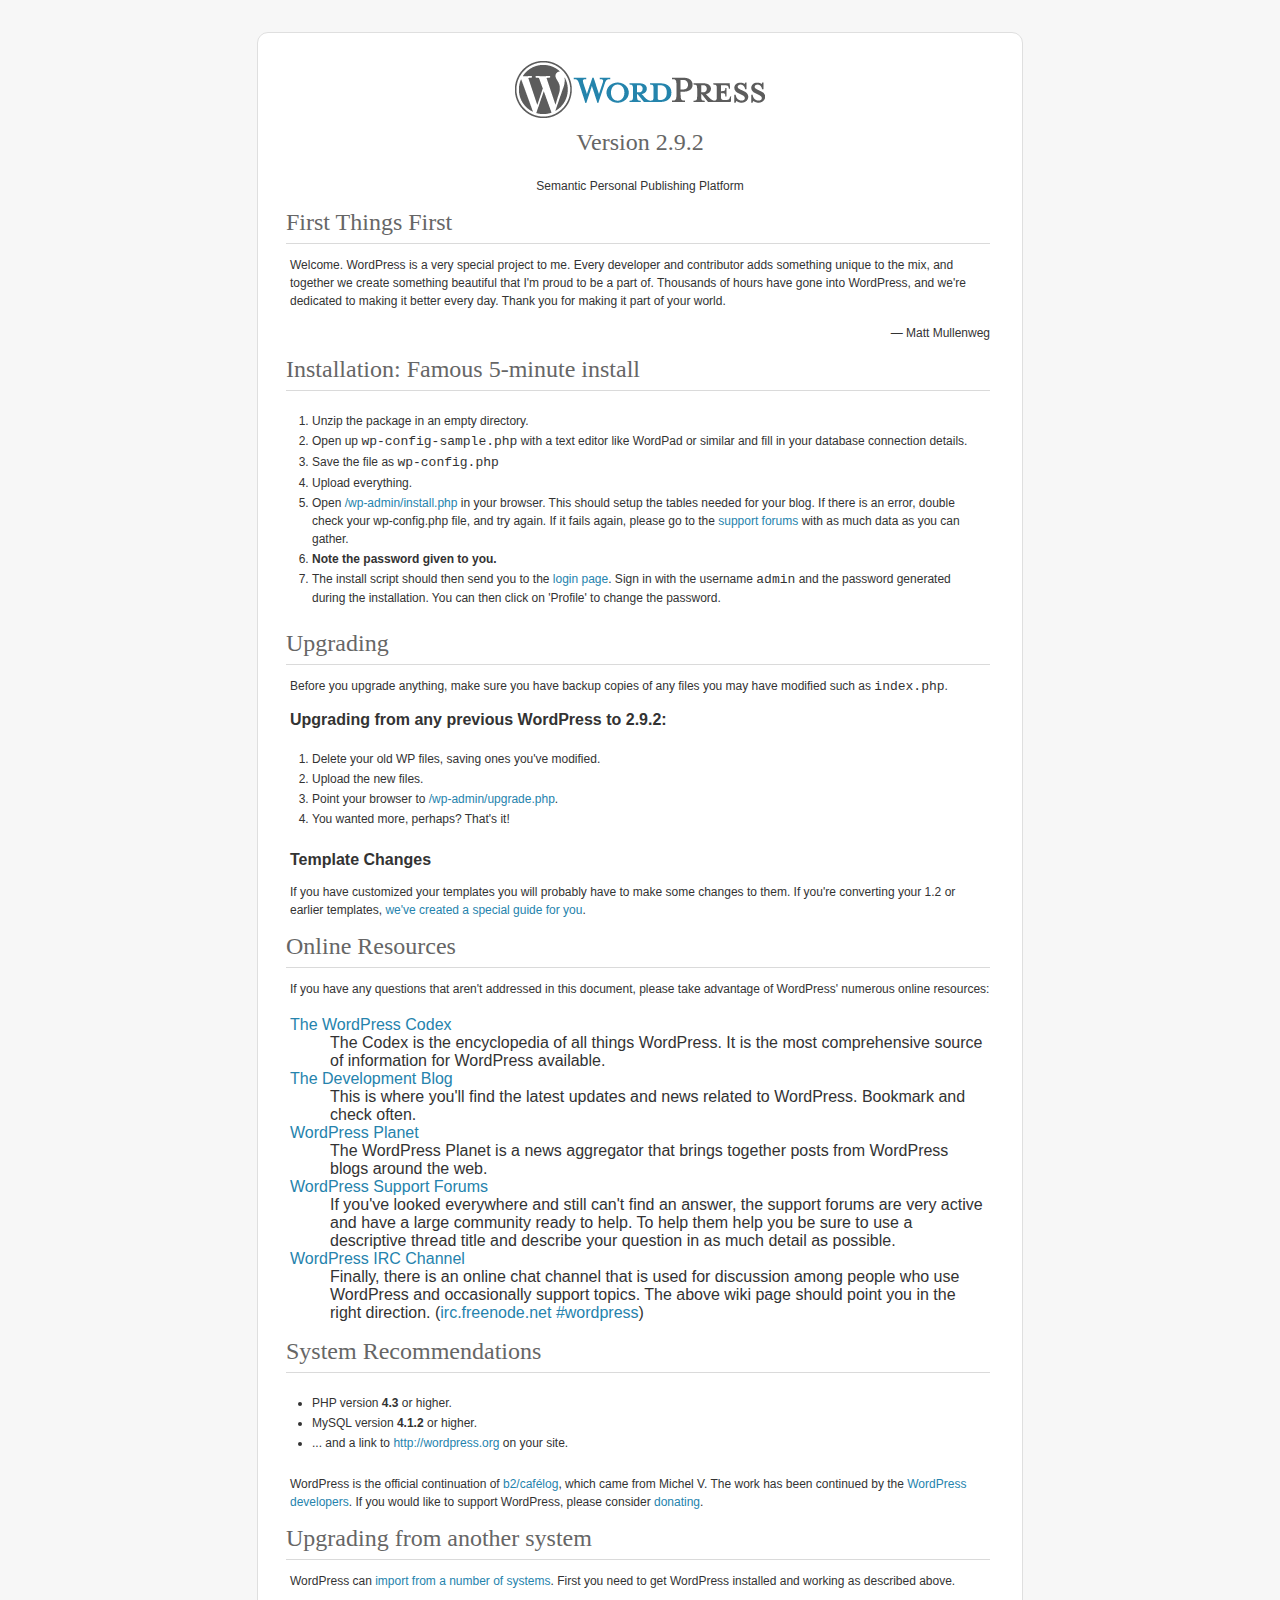
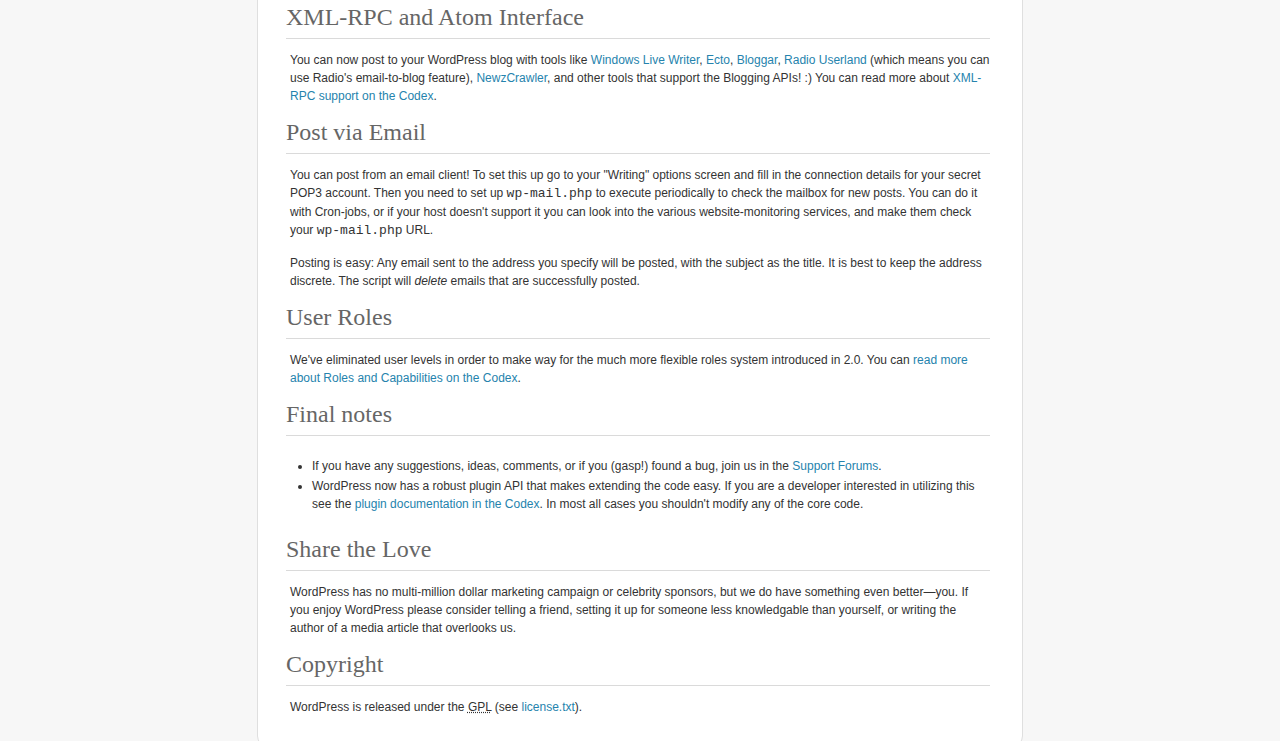
<file: system/readme.html>
<!DOCTYPE html PUBLIC "-//W3C//DTD XHTML 1.0 Strict//EN" "http://www.w3.org/TR/xhtml1/DTD/xhtml1-strict.dtd">
<html xmlns="http://www.w3.org/1999/xhtml">
<head>
	<meta http-equiv="Content-Type" content="text/html; charset=utf-8" />
	<title>WordPress &rsaquo; ReadMe</title>
	<link rel="stylesheet" href="wp-admin/css/install.css" type="text/css" />
</head>
<body>
<h1 id="logo" style="text-align: center">
	<img alt="WordPress" src="wp-admin/images/wordpress-logo.png" />
	<br /> Version 2.9.2
</h1>
<p style="text-align: center">Semantic Personal Publishing Platform</p>

<h1>First Things First</h1>
<p>Welcome. WordPress is a very special project to me. Every developer and contributor adds something unique to the mix, and together we create something beautiful that I'm proud to be a part of. Thousands of hours have gone into WordPress, and we're dedicated to making it better every day. Thank you for making it part of your world.</p>
<p style="text-align: right;">&#8212; Matt Mullenweg</p>

<h1>Installation: Famous 5-minute install</h1>
<ol>
	<li>Unzip the package in an empty directory.</li>
	<li>Open up <code>wp-config-sample.php</code> with a text editor like WordPad or similar and fill in your database connection details.</li>
	<li>Save the file as <code>wp-config.php</code></li>
	<li>Upload everything.</li>
	<li>Open <span class="file"><a href="wp-admin/install.php">/wp-admin/install.php</a></span> in your browser. This should setup the tables needed for your blog. If there is an error, double check your <span class="file">wp-config.php</span> file, and try again. If it fails again, please go to the <a href="http://wordpress.org/support/">support forums</a> with as much data as you can gather.</li>
	<li><strong>Note the password given to you.</strong></li>
	<li> The install script should then send you to the <a href="wp-login.php">login page</a>. Sign in with the username <code>admin</code> and the password generated during the installation. You can then click on 'Profile' to change the password.</li>
</ol>

<h1>Upgrading</h1>
<p>Before you upgrade anything, make sure you have backup copies of any files you may have modified such as <code>index.php</code>.</p>
<h2>Upgrading from any previous WordPress to 2.9.2:</h2>
<ol>
	<li>Delete your old WP files, saving ones you've modified.</li>
	<li>Upload the new files.</li>
	<li>Point your browser to <span class="file"><a href="wp-admin/upgrade.php">/wp-admin/upgrade.php</a>.</span></li>
	<li>You wanted more, perhaps? That's it!</li>
</ol>
<h2>Template Changes</h2>
<p>If you have customized your templates you will probably have to make some changes to them. If you're converting your 1.2 or earlier templates, <a href="http://codex.wordpress.org/Upgrade_1.2_to_1.5">we've created a special guide for you</a>. </p>

<h1>Online Resources</h1>
<p>If you have any questions that aren't addressed in this document, please take advantage of WordPress' numerous online resources:</p>
<dl>
	<dt><a href="http://codex.wordpress.org/">The WordPress Codex </a></dt>
		<dd>The Codex is the encyclopedia of all things WordPress. It is the most comprehensive source of information for WordPress available.</dd>
	<dt><a href="http://wordpress.org/development/">The Development Blog</a></dt>
		<dd>This is where you'll find the latest updates and news related to WordPress. Bookmark and check often.</dd>
	<dt><a href="http://planet.wordpress.org/">WordPress Planet </a></dt>
		<dd>The WordPress Planet is a news aggregator that brings together posts from WordPress blogs around the web.</dd>
	<dt><a href="http://wordpress.org/support/">WordPress Support Forums</a></dt>
		<dd>If you've looked everywhere and still can't find an answer, the support forums are very active and have a large community ready to help. To help them help you be sure to use a descriptive thread title and describe your question in as much detail as possible.</dd>
	<dt><a href="http://codex.wordpress.org/IRC">WordPress IRC Channel</a></dt>
		<dd>Finally, there is an online chat channel that is used for discussion among people who use WordPress and occasionally support topics. The above wiki page should point you in the right direction. (<a href="irc://irc.freenode.net/wordpress">irc.freenode.net #wordpress</a>)</dd>
</dl>

<h1>System Recommendations</h1>
<ul>
	<li>PHP version <strong>4.3</strong> or higher.</li>
	<li>MySQL version <strong>4.1.2</strong> or higher.</li>
	<li>... and a link to <a href="http://wordpress.org/">http://wordpress.org</a> on your site.</li>
</ul>
<p>WordPress is the official continuation of <a href="http://cafelog.com/">b2/caf&eacute;log</a>, which came from Michel V. The work has been continued by the <a href="http://wordpress.org/about/">WordPress developers</a>. If you would like to support WordPress, please consider <a href="http://wordpress.org/donate/">donating</a>.</p>

<h1>Upgrading from another system</h1>
<p>WordPress can <a href="http://codex.wordpress.org/Importing_Content">import from a number of systems</a>. First you need to get WordPress installed and working as described above.</p>

<h1>XML-RPC and Atom Interface</h1>
<p>You can now post to your WordPress blog with tools like <a href="http://windowslivewriter.spaces.live.com/">Windows Live Writer</a>, <a href="http://ecto.kung-foo.tv/">Ecto</a>, <a href="http://bloggar.com/">Bloggar</a>, <a href="http://radio.userland.com">Radio Userland</a> (which means you can use Radio's email-to-blog feature), <a href="http://www.newzcrawler.com/">NewzCrawler</a>, and other tools that support the Blogging APIs! :) You can read more about <a href="http://codex.wordpress.org/XML-RPC_Support">XML-RPC support on the Codex</a>.</p>

<h1>Post via Email</h1>
<p>You can post from an email client! To set this up go to your &quot;Writing&quot; options screen and fill in the connection details for your secret POP3 account. Then you need to set up <code>wp-mail.php</code> to execute periodically to check the mailbox for new posts. You can do it with Cron-jobs, or if your host doesn't support it you can look into the various website-monitoring services, and make them check your <code>wp-mail.php</code> URL.</p>
<p>Posting is easy: Any email sent to the address you specify will be posted, with the subject as the title. It is best to keep the address discrete. The script will <em>delete</em> emails that are successfully posted.</p>

<h1>User Roles</h1>
<p>We've eliminated user levels in order to make way for the much more flexible roles system introduced in 2.0. You can <a href="http://codex.wordpress.org/Roles_and_Capabilities">read more about Roles and Capabilities on the Codex</a>.</p>

<h1> Final notes</h1>
<ul>
	<li>If you have any suggestions, ideas, comments, or if you (gasp!) found a bug, join us in the <a href="http://wordpress.org/support/">Support Forums</a>.</li>
	<li>WordPress now has a robust plugin API that makes extending the code easy. If you are a developer interested in utilizing this see the <a href="http://codex.wordpress.org/Plugin_API">plugin documentation in the Codex</a>. In most all cases you shouldn't modify any of the core code.</li>
</ul>

<h1>Share the Love</h1>
<p>WordPress has no multi-million dollar marketing campaign or celebrity sponsors, but we do have something even better&#8212;you. If you enjoy WordPress please consider telling a friend, setting it up for someone less knowledgable than yourself, or writing the author of a media article that overlooks us.</p>

<h1>Copyright</h1>
<p>WordPress is released under the <abbr title="GNU Public License">GPL</abbr> (see <a href="license.txt">license.txt</a>).</p>

</body>
</html>
</file>
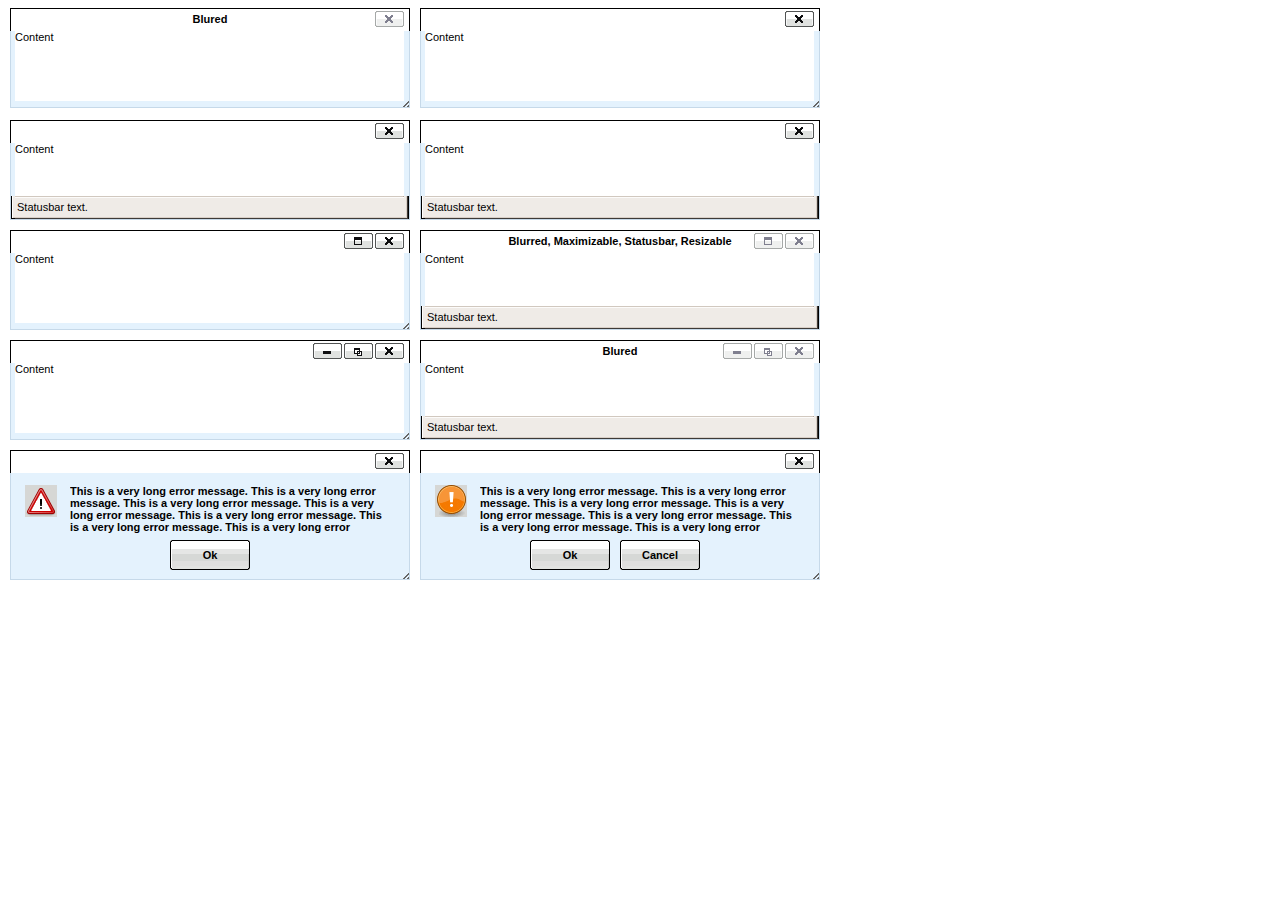
<file: system/wp-includes/js/tinymce/plugins/inlinepopups/template.htm>
<!-- <!DOCTYPE html PUBLIC "-//W3C//DTD XHTML 1.0 Strict//EN" "http://www.w3.org/TR/xhtml1/DTD/xhtml1-strict.dtd"> -->
<html xmlns="http://www.w3.org/1999/xhtml">
<head>
<title>Template for dialogs</title>
<link rel="stylesheet" type="text/css" href="skins/clearlooks2/window.css?ver=327-1235" />
</head>
<body>

<div class="mceEditor">
	<div class="clearlooks2" style="width:400px; height:100px; left:10px;">
		<div class="mceWrapper">
			<div class="mceTop">
				<div class="mceLeft"></div>
				<div class="mceCenter"></div>
				<div class="mceRight"></div>
				<span>Blured</span>
			</div>

			<div class="mceMiddle">
				<div class="mceLeft"></div>
				<span>Content</span>
				<div class="mceRight"></div>
			</div>

			<div class="mceBottom">
				<div class="mceLeft"></div>
				<div class="mceCenter"></div>
				<div class="mceRight"></div>
				<span>Statusbar text.</span>
			</div>

			<a class="mceMove" href="#"></a>
			<a class="mceMin" href="#"></a>
			<a class="mceMax" href="#"></a>
			<a class="mceMed" href="#"></a>
			<a class="mceClose" href="#"></a>
			<a class="mceResize mceResizeN" href="#"></a>
			<a class="mceResize mceResizeS" href="#"></a>
			<a class="mceResize mceResizeW" href="#"></a>
			<a class="mceResize mceResizeE" href="#"></a>
			<a class="mceResize mceResizeNW" href="#"></a>
			<a class="mceResize mceResizeNE" href="#"></a>
			<a class="mceResize mceResizeSW" href="#"></a>
			<a class="mceResize mceResizeSE" href="#"></a>
		</div>
	</div>

	<div class="clearlooks2" style="width:400px; height:100px; left:420px;">
		<div class="mceWrapper mceMovable mceFocus">
			<div class="mceTop">
				<div class="mceLeft"></div>
				<div class="mceCenter"></div>
				<div class="mceRight"></div>
				<span>Focused</span>
			</div>

			<div class="mceMiddle">
				<div class="mceLeft"></div>
				<span>Content</span>
				<div class="mceRight"></div>
			</div>

			<div class="mceBottom">
				<div class="mceLeft"></div>
				<div class="mceCenter"></div>
				<div class="mceRight"></div>
				<span>Statusbar text.</span>
			</div>

			<a class="mceMove" href="#"></a>
			<a class="mceMin" href="#"></a>
			<a class="mceMax" href="#"></a>
			<a class="mceMed" href="#"></a>
			<a class="mceClose" href="#"></a>
			<a class="mceResize mceResizeN" href="#"></a>
			<a class="mceResize mceResizeS" href="#"></a>
			<a class="mceResize mceResizeW" href="#"></a>
			<a class="mceResize mceResizeE" href="#"></a>
			<a class="mceResize mceResizeNW" href="#"></a>
			<a class="mceResize mceResizeNE" href="#"></a>
			<a class="mceResize mceResizeSW" href="#"></a>
			<a class="mceResize mceResizeSE" href="#"></a>
		</div>
	</div>

	<div class="clearlooks2" style="width:400px; height:100px; left:10px; top:120px;">
		<div class="mceWrapper mceMovable mceFocus mceStatusbar">
			<div class="mceTop">
				<div class="mceLeft"></div>
				<div class="mceCenter"></div>
				<div class="mceRight"></div>
				<span>Statusbar</span>
			</div>

			<div class="mceMiddle">
				<div class="mceLeft"></div>
				<span>Content</span>
				<div class="mceRight"></div>
			</div>

			<div class="mceBottom">
				<div class="mceLeft"></div>
				<div class="mceCenter"></div>
				<div class="mceRight"></div>
				<span>Statusbar text.</span>
			</div>

			<a class="mceMove" href="#"></a>
			<a class="mceMin" href="#"></a>
			<a class="mceMax" href="#"></a>
			<a class="mceMed" href="#"></a>
			<a class="mceClose" href="#"></a>
			<a class="mceResize mceResizeN" href="#"></a>
			<a class="mceResize mceResizeS" href="#"></a>
			<a class="mceResize mceResizeW" href="#"></a>
			<a class="mceResize mceResizeE" href="#"></a>
			<a class="mceResize mceResizeNW" href="#"></a>
			<a class="mceResize mceResizeNE" href="#"></a>
			<a class="mceResize mceResizeSW" href="#"></a>
			<a class="mceResize mceResizeSE" href="#"></a>
		</div>
	</div>

	<div class="clearlooks2" style="width:400px; height:100px; left:420px; top:120px;">
		<div class="mceWrapper mceMovable mceFocus mceStatusbar mceResizable">
			<div class="mceTop">
				<div class="mceLeft"></div>
				<div class="mceCenter"></div>
				<div class="mceRight"></div>
				<span>Statusbar, Resizable</span>
			</div>

			<div class="mceMiddle">
				<div class="mceLeft"></div>
				<span>Content</span>
				<div class="mceRight"></div>
			</div>

			<div class="mceBottom">
				<div class="mceLeft"></div>
				<div class="mceCenter"></div>
				<div class="mceRight"></div>
				<span>Statusbar text.</span>
			</div>

			<a class="mceMove" href="#"></a>
			<a class="mceMin" href="#"></a>
			<a class="mceMax" href="#"></a>
			<a class="mceMed" href="#"></a>
			<a class="mceClose" href="#"></a>
			<a class="mceResize mceResizeN" href="#"></a>
			<a class="mceResize mceResizeS" href="#"></a>
			<a class="mceResize mceResizeW" href="#"></a>
			<a class="mceResize mceResizeE" href="#"></a>
			<a class="mceResize mceResizeNW" href="#"></a>
			<a class="mceResize mceResizeNE" href="#"></a>
			<a class="mceResize mceResizeSW" href="#"></a>
			<a class="mceResize mceResizeSE" href="#"></a>
		</div>
	</div>

	<div class="clearlooks2" style="width:400px; height:100px; left:10px; top:230px;">
		<div class="mceWrapper mceMovable mceFocus mceResizable mceMaximizable">
			<div class="mceTop">
				<div class="mceLeft"></div>
				<div class="mceCenter"></div>
				<div class="mceRight"></div>
				<span>Resizable, Maximizable</span>
			</div>

			<div class="mceMiddle">
				<div class="mceLeft"></div>
				<span>Content</span>
				<div class="mceRight"></div>
			</div>

			<div class="mceBottom">
				<div class="mceLeft"></div>
				<div class="mceCenter"></div>
				<div class="mceRight"></div>
				<span>Statusbar text.</span>
			</div>

			<a class="mceMove" href="#"></a>
			<a class="mceMin" href="#"></a>
			<a class="mceMax" href="#"></a>
			<a class="mceMed" href="#"></a>
			<a class="mceClose" href="#"></a>
			<a class="mceResize mceResizeN" href="#"></a>
			<a class="mceResize mceResizeS" href="#"></a>
			<a class="mceResize mceResizeW" href="#"></a>
			<a class="mceResize mceResizeE" href="#"></a>
			<a class="mceResize mceResizeNW" href="#"></a>
			<a class="mceResize mceResizeNE" href="#"></a>
			<a class="mceResize mceResizeSW" href="#"></a>
			<a class="mceResize mceResizeSE" href="#"></a>
		</div>
	</div>

	<div class="clearlooks2" style="width:400px; height:100px; left:420px; top:230px;">
		<div class="mceWrapper mceMovable mceStatusbar mceResizable mceMaximizable">
			<div class="mceTop">
				<div class="mceLeft"></div>
				<div class="mceCenter"></div>
				<div class="mceRight"></div>
				<span>Blurred, Maximizable, Statusbar, Resizable</span>
			</div>

			<div class="mceMiddle">
				<div class="mceLeft"></div>
				<span>Content</span>
				<div class="mceRight"></div>
			</div>

			<div class="mceBottom">
				<div class="mceLeft"></div>
				<div class="mceCenter"></div>
				<div class="mceRight"></div>
				<span>Statusbar text.</span>
			</div>

			<a class="mceMove" href="#"></a>
			<a class="mceMin" href="#"></a>
			<a class="mceMax" href="#"></a>
			<a class="mceMed" href="#"></a>
			<a class="mceClose" href="#"></a>
			<a class="mceResize mceResizeN" href="#"></a>
			<a class="mceResize mceResizeS" href="#"></a>
			<a class="mceResize mceResizeW" href="#"></a>
			<a class="mceResize mceResizeE" href="#"></a>
			<a class="mceResize mceResizeNW" href="#"></a>
			<a class="mceResize mceResizeNE" href="#"></a>
			<a class="mceResize mceResizeSW" href="#"></a>
			<a class="mceResize mceResizeSE" href="#"></a>
		</div>
	</div>

	<div class="clearlooks2" style="width:400px; height:100px; left:10px; top:340px;">
		<div class="mceWrapper mceMovable mceFocus mceResizable mceMaximized mceMinimizable mceMaximizable">
			<div class="mceTop">
				<div class="mceLeft"></div>
				<div class="mceCenter"></div>
				<div class="mceRight"></div>
				<span>Maximized, Maximizable, Minimizable</span>
			</div>

			<div class="mceMiddle">
				<div class="mceLeft"></div>
				<span>Content</span>
				<div class="mceRight"></div>
			</div>

			<div class="mceBottom">
				<div class="mceLeft"></div>
				<div class="mceCenter"></div>
				<div class="mceRight"></div>
				<span>Statusbar text.</span>
			</div>

			<a class="mceMove" href="#"></a>
			<a class="mceMin" href="#"></a>
			<a class="mceMax" href="#"></a>
			<a class="mceMed" href="#"></a>
			<a class="mceClose" href="#"></a>
			<a class="mceResize mceResizeN" href="#"></a>
			<a class="mceResize mceResizeS" href="#"></a>
			<a class="mceResize mceResizeW" href="#"></a>
			<a class="mceResize mceResizeE" href="#"></a>
			<a class="mceResize mceResizeNW" href="#"></a>
			<a class="mceResize mceResizeNE" href="#"></a>
			<a class="mceResize mceResizeSW" href="#"></a>
			<a class="mceResize mceResizeSE" href="#"></a>
		</div>
	</div>

	<div class="clearlooks2" style="width:400px; height:100px; left:420px; top:340px;">
		<div class="mceWrapper mceMovable mceStatusbar mceResizable mceMaximized mceMinimizable mceMaximizable">
			<div class="mceTop">
				<div class="mceLeft"></div>
				<div class="mceCenter"></div>
				<div class="mceRight"></div>
				<span>Blured</span>
			</div>

			<div class="mceMiddle">
				<div class="mceLeft"></div>
				<span>Content</span>
				<div class="mceRight"></div>
			</div>

			<div class="mceBottom">
				<div class="mceLeft"></div>
				<div class="mceCenter"></div>
				<div class="mceRight"></div>
				<span>Statusbar text.</span>
			</div>

			<a class="mceMove" href="#"></a>
			<a class="mceMin" href="#"></a>
			<a class="mceMax" href="#"></a>
			<a class="mceMed" href="#"></a>
			<a class="mceClose" href="#"></a>
			<a class="mceResize mceResizeN" href="#"></a>
			<a class="mceResize mceResizeS" href="#"></a>
			<a class="mceResize mceResizeW" href="#"></a>
			<a class="mceResize mceResizeE" href="#"></a>
			<a class="mceResize mceResizeNW" href="#"></a>
			<a class="mceResize mceResizeNE" href="#"></a>
			<a class="mceResize mceResizeSW" href="#"></a>
			<a class="mceResize mceResizeSE" href="#"></a>
		</div>
	</div>

	<div class="clearlooks2" style="width:400px; height:130px; left:10px; top:450px;">
		<div class="mceWrapper mceMovable mceFocus mceModal mceAlert">
			<div class="mceTop">
				<div class="mceLeft"></div>
				<div class="mceCenter"></div>
				<div class="mceRight"></div>
				<span>Alert</span>
			</div>

			<div class="mceMiddle">
				<div class="mceLeft"></div>
				<span>
					This is a very long error message. This is a very long error message.
					This is a very long error message. This is a very long error message.
					This is a very long error message. This is a very long error message.
					This is a very long error message. This is a very long error message.
					This is a very long error message. This is a very long error message.
					This is a very long error message. This is a very long error message.
				</span>
				<div class="mceRight"></div>
				<div class="mceIcon"></div>
			</div>

			<div class="mceBottom">
				<div class="mceLeft"></div>
				<div class="mceCenter"></div>
				<div class="mceRight"></div>
			</div>

			<a class="mceMove" href="#"></a>
			<a class="mceButton mceOk" href="#">Ok</a>
			<a class="mceClose" href="#"></a>
		</div>
	</div>

	<div class="clearlooks2" style="width:400px; height:130px; left:420px; top:450px;">
		<div class="mceWrapper mceMovable mceFocus mceModal mceConfirm">
			<div class="mceTop">
				<div class="mceLeft"></div>
				<div class="mceCenter"></div>
				<div class="mceRight"></div>
				<span>Confirm</span>
			</div>

			<div class="mceMiddle">
				<div class="mceLeft"></div>
				<span>
					This is a very long error message. This is a very long error message.
					This is a very long error message. This is a very long error message.
					This is a very long error message. This is a very long error message.
					This is a very long error message. This is a very long error message.
					This is a very long error message. This is a very long error message.
					This is a very long error message. This is a very long error message.
					</span>
				<div class="mceRight"></div>
				<div class="mceIcon"></div>
			</div>

			<div class="mceBottom">
				<div class="mceLeft"></div>
				<div class="mceCenter"></div>
				<div class="mceRight"></div>
			</div>

			<a class="mceMove" href="#"></a>
			<a class="mceButton mceOk" href="#">Ok</a>
			<a class="mceButton mceCancel" href="#">Cancel</a>
			<a class="mceClose" href="#"></a>
		</div>
	</div>
</div>

</body>
</html>
</file>
<file: system/wp-admin/css/install.css>
html{background:#f7f7f7;}body{background:#fff;color:#333;font-family:"Lucida Grande",Verdana,Arial,"Bitstream Vera Sans",sans-serif;margin:2em auto 0 auto;width:700px;padding:1em 2em;-moz-border-radius:11px;-khtml-border-radius:11px;-webkit-border-radius:11px;border-radius:11px;border:1px solid #dfdfdf;}a{color:#2583ad;text-decoration:none;}a:hover{color:#d54e21;}h1{border-bottom:1px solid #dadada;clear:both;color:#666;font:24px Georgia,"Times New Roman",Times,serif;margin:5px 0 0 -4px;padding:0;padding-bottom:7px;}h2{font-size:16px;}p,li{padding-bottom:2px;font-size:12px;line-height:18px;}code{font-size:13px;}ul,ol{padding:5px 5px 5px 22px;}#logo{margin:6px 0 14px 0;border-bottom:none;}.step{margin:20px 0 15px;}.step,th{text-align:left;padding:0;}.submit input,.button,.button-secondary{font-family:"Lucida Grande",Verdana,Arial,"Bitstream Vera Sans",sans-serif;text-decoration:none;font-size:14px!important;line-height:16px;padding:6px 12px;cursor:pointer;border:1px solid #bbb;color:#464646;-moz-border-radius:15px;-khtml-border-radius:15px;-webkit-border-radius:15px;border-radius:15px;-moz-box-sizing:content-box;-webkit-box-sizing:content-box;-khtml-box-sizing:content-box;box-sizing:content-box;}.button:hover,.button-secondary:hover,.submit input:hover{color:#000;border-color:#666;}.button,.submit input,.button-secondary{background:#f2f2f2 url(../images/white-grad.png) repeat-x scroll left top;}.button:active,.submit input:active,.button-secondary:active{background:#eee url(../images/white-grad-active.png) repeat-x scroll left top;}.form-table{border-collapse:collapse;margin-top:1em;width:100%;}.form-table td{margin-bottom:9px;padding:10px;border-bottom:8px solid #fff;font-size:12px;}.form-table th{font-size:13px;text-align:left;padding:16px 10px 10px 10px;border-bottom:8px solid #fff;width:110px;vertical-align:top;}.form-table tr{background:#f3f3f3;}.form-table code{line-height:18px;font-size:18px;}.form-table p{margin:4px 0 0 0;font-size:11px;}.form-table input{line-height:20px;font-size:15px;padding:2px;}#error-page{margin-top:50px;}#error-page p{font-size:12px;line-height:18px;margin:25px 0 20px;}#error-page code{font-family:Consolas,Monaco,Courier,monospace;}
</file>
<file: system/wp-includes/js/tinymce/plugins/inlinepopups/skins/clearlooks2/window.css>
/* Clearlooks 2 */
/* Reset */
.clearlooks2, .clearlooks2 div, .clearlooks2 span, .clearlooks2 a {vertical-align:baseline; text-align:left; position:absolute; border:0; padding:0; margin:0; background:transparent; font-family:Arial,Verdana; font-size:11px; color:#000; text-decoration:none; font-weight:normal; width:auto; height:auto; overflow:hidden; display:block;}

/* General */
.clearlooks2 {position:absolute; direction:ltr}
.clearlooks2 .mceWrapper {position:static}
.mceEventBlocker {position:fixed; left:0; top:0; background:url(img/horizontal.gif) no-repeat 0 -75px; width:100%; height:100%}
.clearlooks2 .mcePlaceHolder {border:1px solid #000; background:#888; top:0; left:0; opacity:0.5; -ms-filter:'alpha(opacity=50)'; filter:alpha(opacity=50)}
.clearlooks2_modalBlocker {position:fixed; left:0; top:0; width:100%; height:100%; background:#FFF; opacity:0.6; -ms-filter:'alpha(opacity=60)'; filter:alpha(opacity=60); display:none}

/* Top */
.clearlooks2 .mceTop, 
.clearlooks2 .mceTop div {
	top:0; 
	width:100%; 
	height:23px
}
.clearlooks2 .mceTop .mceLeft {
	width:55%; 
	background-image: none;
	border-style: solid none none solid;
	border-width: 1px;
}
.clearlooks2 .mceTop .mceCenter {
}
.clearlooks2 .mceTop .mceRight {
	right:0; 
	width:55%; 
	height:23px; 
	background-image: none;
	border-style: solid solid none none;
	border-width: 1px;
}
.clearlooks2 .mceTop span {
	width:100%;
	font: 12px/20px bold "Lucida Grande","Lucida Sans Unicode",Tahoma,Verdana,sans-serif;
	text-align:center; 
	vertical-align:middle; 
	line-height:23px; 
	font-weight:bold;
}
.clearlooks2 .mceFocus .mceTop .mceLeft {
	background-image: none;
	border-style: solid none none solid;
	border-width: 1px;
}
.clearlooks2 .mceFocus .mceTop .mceCenter {
}
.clearlooks2 .mceFocus .mceTop .mceRight {
	background-image: none;
	border-style: solid solid none none;
	border-width: 1px;
}
.clearlooks2 .mceFocus .mceTop span {
color:#FFF
}

/* Middle */
.clearlooks2 .mceMiddle, .clearlooks2 .mceMiddle div {top:0}
.clearlooks2 .mceMiddle {width:100%; height:100%; clip:rect(23px auto auto auto)}
.clearlooks2 .mceMiddle .mceLeft {left:0; width:5px; height:100%; background:#E4F2FD;border-left:1px solid #c6d9e9}
.clearlooks2 .mceMiddle span {top:23px; left:5px; width:100%; height:100%; background:#FFF}
.clearlooks2 .mceMiddle .mceRight {right:0; width:5px; height:100%; background:#E4F2FD;border-right:1px solid #c6d9e9}

/* Bottom */
.clearlooks2 .mceBottom, .clearlooks2 .mceBottom div {height:6px}
.clearlooks2 .mceBottom {left:0; bottom:0; width:100%;background:#E4F2FD;border-bottom:1px solid #c6d9e9}
.clearlooks2 .mceBottom div {top:0}
.clearlooks2 .mceBottom .mceLeft {left:0; width:5px; background:#E4F2FD  ;border-left:1px solid #c6d9e9}
.clearlooks2 .mceBottom .mceCenter {left:5px; width:100%}
.clearlooks2 .mceBottom .mceRight {right:0; width:6px; background:#E4F2FD url(img/drag.gif) no-repeat;border-right:1px solid #c6d9e9}
.clearlooks2 .mceBottom span {display:none}
.clearlooks2 .mceStatusbar .mceBottom, .clearlooks2 .mceStatusbar .mceBottom div {height:23px}
.clearlooks2 .mceStatusbar .mceBottom .mceLeft {background:url(img/corners.gif) -29px 0}
.clearlooks2 .mceStatusbar .mceBottom .mceCenter {background:url(img/horizontal.gif) 0 -52px}
.clearlooks2 .mceStatusbar .mceBottom .mceRight {background:url(img/corners.gif) -24px 0}
.clearlooks2 .mceStatusbar .mceBottom span {display:block; left:7px; font-family:Arial, Verdana; font-size:11px; line-height:23px}

/* Actions */
.clearlooks2 a {width:29px; height:16px; top:3px}
.clearlooks2 .mceClose {right:6px; background:url(img/buttons.gif) -87px 0}
.clearlooks2 .mceMin {display:none; right:68px; background:url(img/buttons.gif) 0 0}
.clearlooks2 .mceMed {display:none; right:37px; background:url(img/buttons.gif) -29px 0}
.clearlooks2 .mceMax {display:none; right:37px; background:url(img/buttons.gif) -58px 0}
.clearlooks2 .mceMove {display:none;width:100%;cursor:move;background:url(img/corners.gif) no-repeat -100px -100px}
.clearlooks2 .mceMovable .mceMove {display:block}
.clearlooks2 .mceFocus .mceClose {right:6px; background:url(img/buttons.gif) -87px -16px}
.clearlooks2 .mceFocus .mceMin {right:68px; background:url(img/buttons.gif) 0 -16px}
.clearlooks2 .mceFocus .mceMed {right:37px; background:url(img/buttons.gif) -29px -16px}
.clearlooks2 .mceFocus .mceMax {right:37px; background:url(img/buttons.gif) -58px -16px}
.clearlooks2 .mceFocus .mceClose:hover {right:6px; background:url(img/buttons.gif) -87px -32px}
.clearlooks2 .mceFocus .mceClose:hover {right:6px; background:url(img/buttons.gif) -87px -32px}
.clearlooks2 .mceFocus .mceMin:hover {right:68px; background:url(img/buttons.gif) 0 -32px}
.clearlooks2 .mceFocus .mceMed:hover {right:37px; background:url(img/buttons.gif) -29px -32px}
.clearlooks2 .mceFocus .mceMax:hover {right:37px; background:url(img/buttons.gif) -58px -32px}

/* Resize */
.clearlooks2 .mceResize {top:auto; left:auto; display:none; width:5px; height:5px; background:url(img/horizontal.gif) no-repeat 0 -75px}
.clearlooks2 .mceResizable .mceResize {display:block}
.clearlooks2 .mceResizable .mceMin, .clearlooks2 .mceMax {display:none}
.clearlooks2 .mceMinimizable .mceMin {display:block}
.clearlooks2 .mceMaximizable .mceMax {display:block}
.clearlooks2 .mceMaximized .mceMed {display:block}
.clearlooks2 .mceMaximized .mceMax {display:none}
.clearlooks2 a.mceResizeN {top:0; left:0; width:100%; cursor:n-resize}
.clearlooks2 a.mceResizeNW {top:0; left:0; cursor:nw-resize}
.clearlooks2 a.mceResizeNE {top:0; right:0; cursor:ne-resize}
.clearlooks2 a.mceResizeW {top:0; left:0; height:100%; cursor:w-resize}
.clearlooks2 a.mceResizeE {top:0; right:0; height:100%; cursor:e-resize}
.clearlooks2 a.mceResizeS {bottom:0; left:0; width:100%; cursor:s-resize}
.clearlooks2 a.mceResizeSW {bottom:0; left:0; cursor:sw-resize}
.clearlooks2 a.mceResizeSE {bottom:0; right:0; cursor:se-resize}

/* Alert/Confirm */
.clearlooks2 .mceButton {font-weight:bold; bottom:10px; width:80px; height:30px; background:url(img/button.gif); line-height:30px; vertical-align:middle; text-align:center; outline:0}
.clearlooks2 .mceMiddle .mceIcon {left:15px; top:35px; width:32px; height:32px}
.clearlooks2 .mceAlert .mceMiddle span, .clearlooks2 .mceConfirm .mceMiddle span {background:transparent;left:60px; top:35px; width:320px; height:50px; font-weight:bold; overflow:auto; white-space:normal}
.clearlooks2 a:hover {font-weight:bold}
.clearlooks2 .mceAlert .mceMiddle, .clearlooks2 .mceConfirm .mceMiddle {background:#E4F2FD}
.clearlooks2 .mceAlert .mceOk {left:50%; top:auto; margin-left: -40px}
.clearlooks2 .mceAlert .mceIcon {background:url(img/alert.gif)}
.clearlooks2 .mceConfirm .mceOk {left:50%; top:auto; margin-left: -90px}
.clearlooks2 .mceConfirm .mceCancel {left:50%; top:auto}
.clearlooks2 .mceConfirm .mceIcon {background:url(img/confirm.gif)}
</file>
